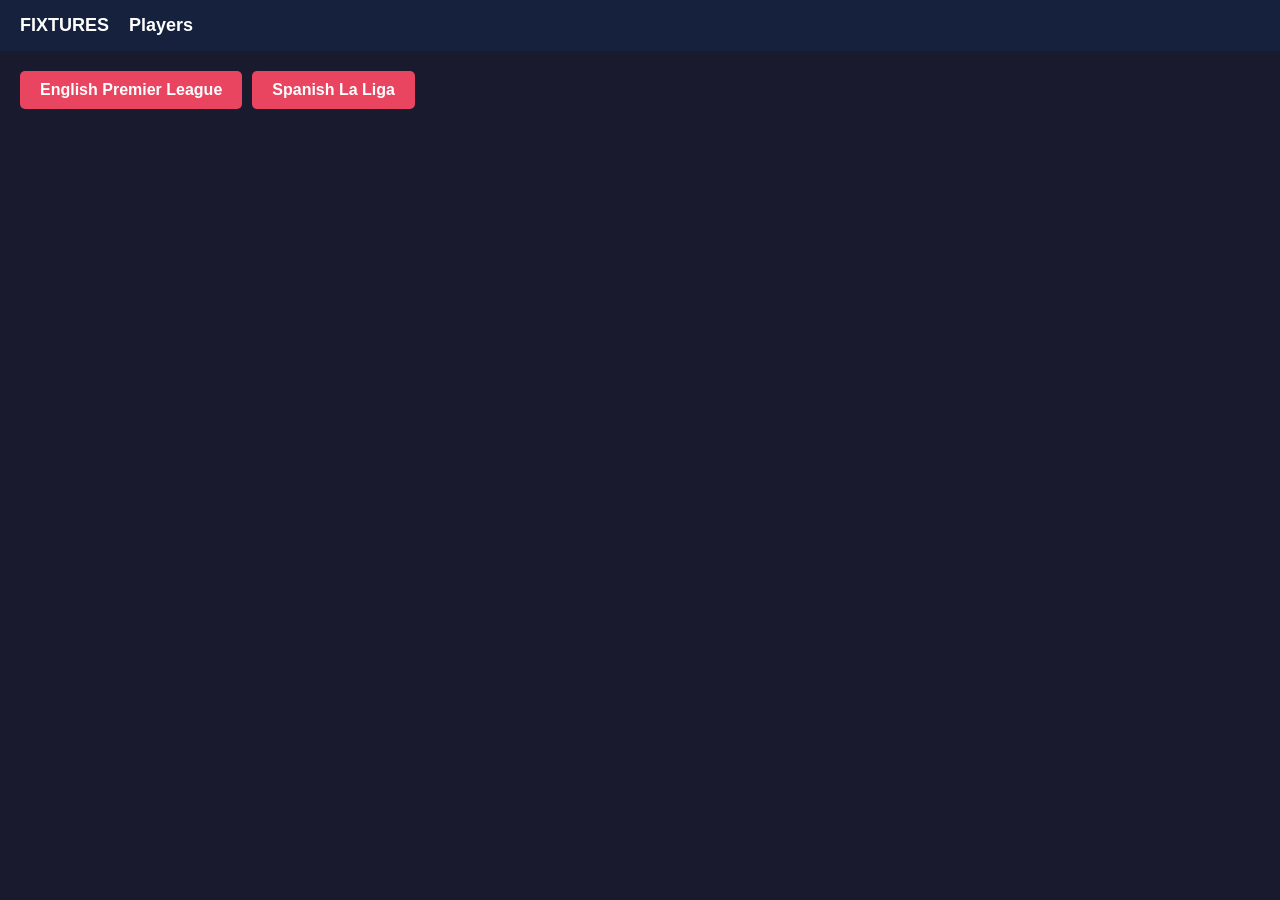
<file: index.html>
<!DOCTYPE html>
<html lang="en">
<head>
  <meta charset="UTF-8" />
  <meta name="viewport" content="width=device-width, initial-scale=1.0" />
  <title>The English Premier League and LA LIGA App </title>

  <link rel = "stylesheet" href = "style.css">
</head>
<body>
 <nav id="navbar" >
    <a href ="index.html">FIXTURES</a>
    <a href ="soccer_players.html">Players</a> 
 </nav>
 <!-- adding buttons div scetion  -->
<div id = "league-buttons" >
    <button id="epl-btn">English Premier League</button>
    <button id="laliga-btn">Spanish La Liga</button>
</div>
<!-- adding fixtures and predictions divs  -->
<div id="fixtures-section" >

</div>

<div id="predictions-section" style = "display: none;"> </div>
<!-- script tags added for app.js and api.js  -->
<script src="api.js"></script>
<script src="app.js"></script>


</body>

</html>
</file>
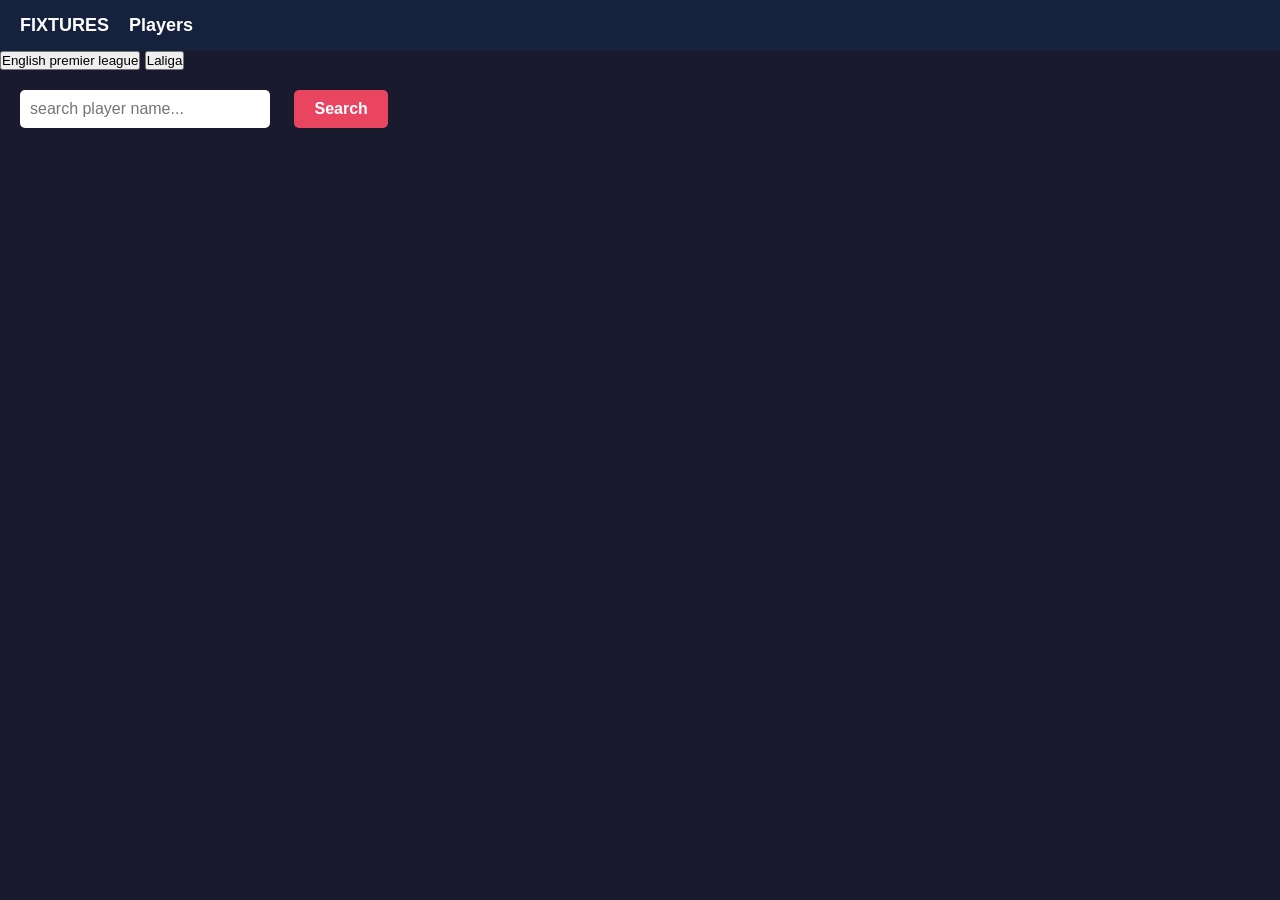
<file: soccer_players.html>
<!DOCTYPE html>
<html lang="en">
<head>
    <meta charset="UTF-8">
    <meta name="viewport" content="width=device-width, initial-scale=1.0">
    <title>Players</title>
    <link rel = "stylesheet" href = "style.css" /> 
</head>
<body>
    <nav id="navbar">
        <a href ="index.html">FIXTURES</a>
        <a href ="soccer_players.html">Players</a> 
    </nav>
    <div id="league-button" >
        <button id="epl-btn">English premier league</button>
        <button id="laliga-btn"> Laliga</button>
 </div>
 <!-- container for the imout and  search button of players -->
<input type = "text" id = "player-search" placeholder = "search player name..." />
<button id="search-btn">Search</button>
<!-- players data loading div  -->
<div id="players-section" ></div>
<!-- add script for the app.js and api.js -->
<script src="api.js"></script>
<script src="app.js"></script>
</body>
</html>
</file>
<file: style.css>
/* browser spacing set up  */
* {
    margin: 0;
    padding: 0;
    box-sizing: border-box;
}

/* landing page ste up font etc  */
body {
    font-family: Arial, Helvetica, sans-serif;
    background-color: #1a1a2e;
    color: white;
}

/* navigation menu bar set up  */
#navbar {
    background-color: #16213e;
    padding: 15px 20px;

    display: flex;
    gap: 20px;
}

/* Navigation links coloring and fonts style */
#navbar a {
    color: white;
    text-decoration: none;
    font-size: 18px;
    font-weight: bold;
}

/* trying hovering effect on links  */
#navbar a:hover {
    color: #e94560;
}

/* Lbuttons dislay style  */
#league-buttons {
    padding: 20px;

    display: flex;
}
/* league button s styling  */
#league-buttons button {
    padding: 10px 20px;
    font-size: 16px;
    font-weight: bold;
    cursor: pointer;
    background-color: #e94560;
    color: white;
    border: none;
    border-radius: 5px;
    margin-right: 10px;
}
/* fixtures styling */
#fixtures-section {
    display: flex;
    flex-wrap: wrap;
    gap: 15px;
    padding: 20px;
}

/* fixtures card styling */
.fixture-card {
    background-color: #16213e;
    padding: 15px;
    border-radius: 8px;
    width: 250px;
}

/* card styling  */
.fixture-card button {
    margin-top: 10px;
    padding: 8px 14px;
    background-color: #e94560;
    color: white;
    border: none;
    border-radius: 5px;
    cursor: pointer;
}

/* predictions styling  */
#predictions-section {
    background-color: #16213e;
    margin: 20px;
    padding: 20px;
    border-radius: 8px;
}
/* players grid styling */
#players-section {
    display: grid;
    grid-template-columns: repeat(auto-fill, minmax(200px, 1fr));
    gap: 15px;
    padding: 20px;
}
/* player card styling ... */
.player-card {
    background-color: #16213e;
    padding: 15px;
    border-radius: 8px;
    text-align: center;
}
/* player card picture size  */
.player-card img {
    width: 80px;
    border-radius: 50%;
    margin-bottom: 10px;
}
/* player search box  */
#player-search {
    margin: 20px;
    padding: 10px;
    font-size: 16px;
    width: 250px;
    border-radius: 5px;
    border: none;
}
/*  search button styling in players section */
#search-btn {
    padding: 10px 20px;
    font-size: 16px;
    font-weight: bold;
    background-color: #e94560;
    color: white;
    border: none;
    border-radius: 5px;
    cursor: pointer;
}
</file>
